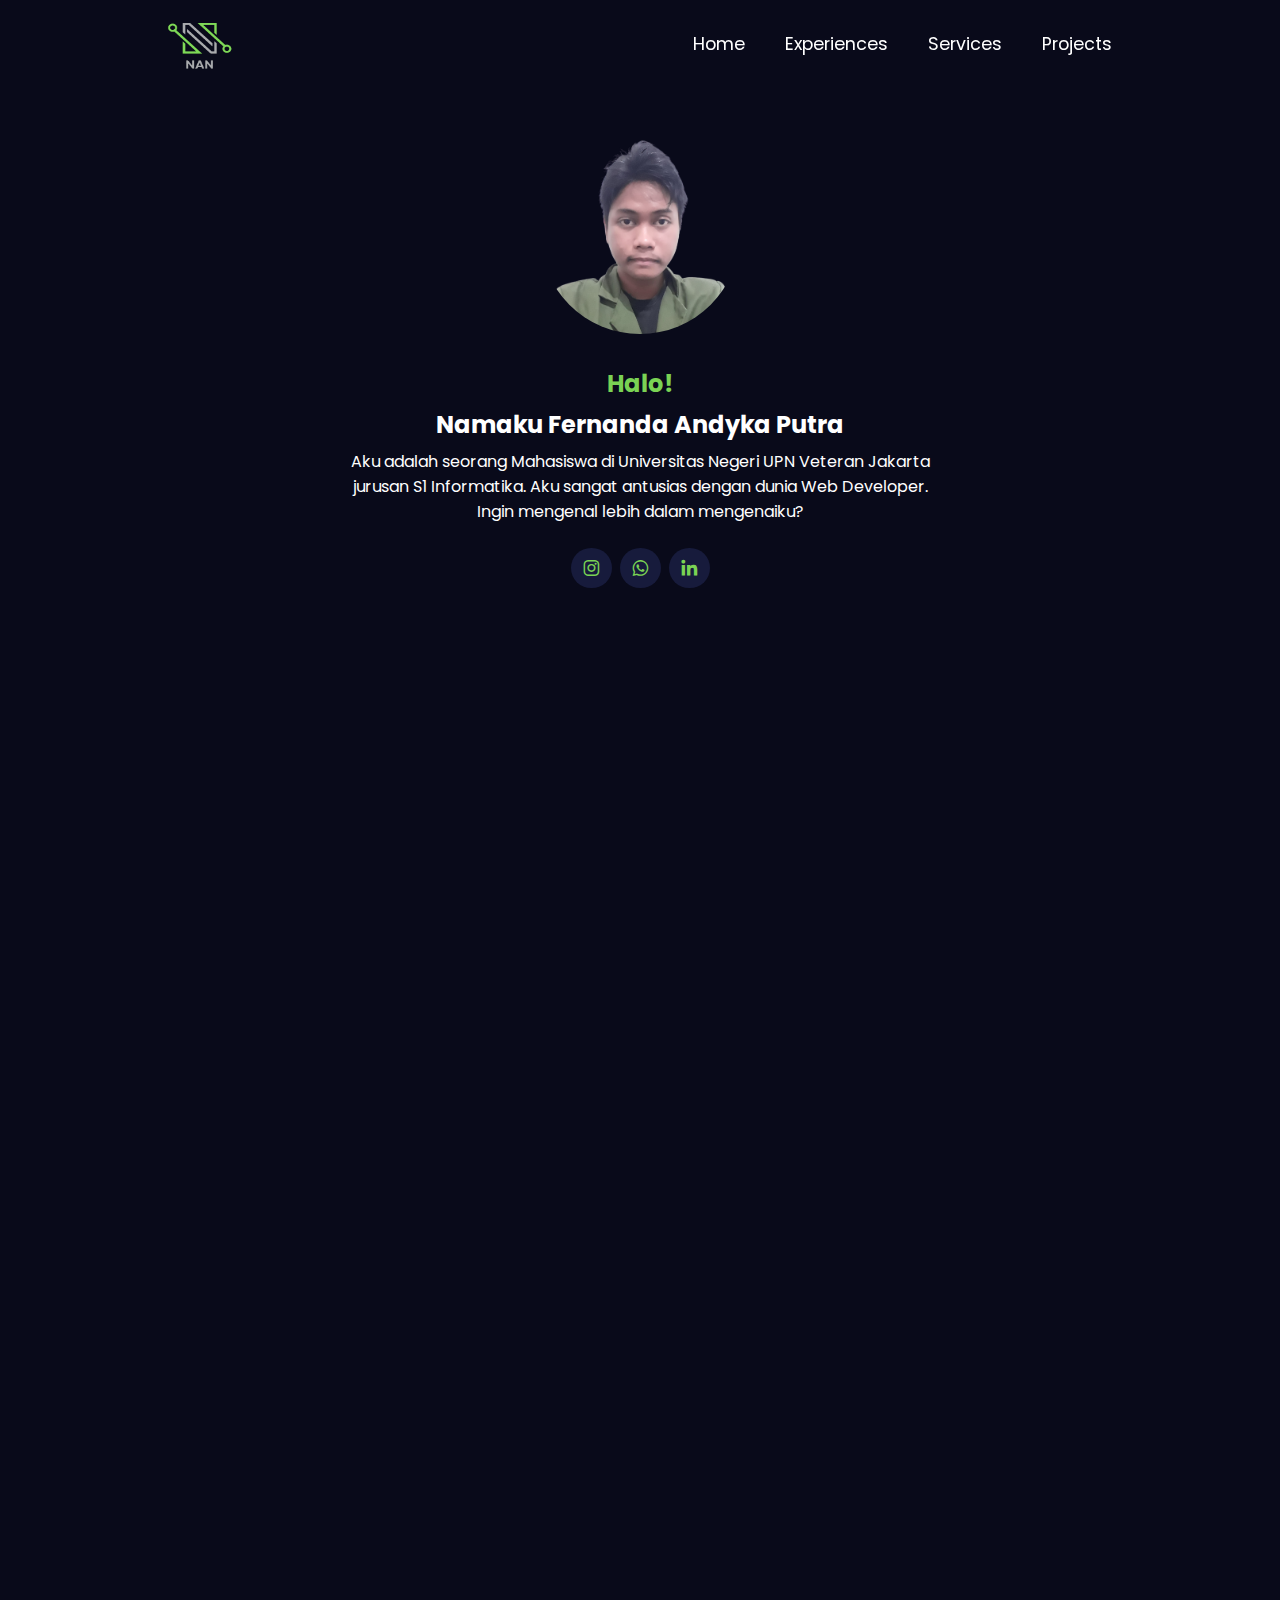
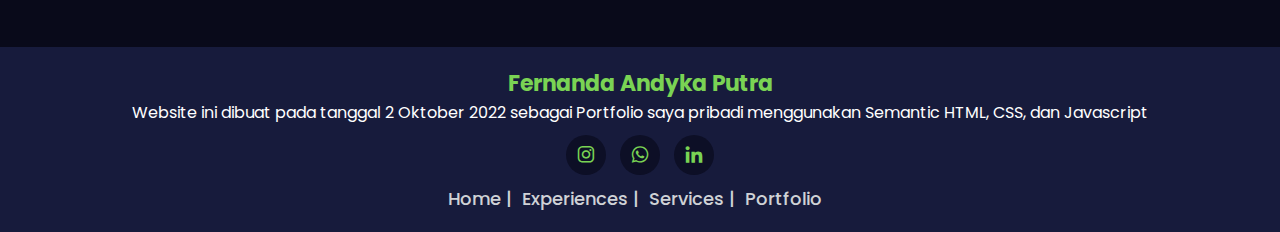
<file: index.html>
<!DOCTYPE html>
<html lang="en">
<head>
    <meta charset="UTF-8">
    <meta http-equiv="X-UA-Compatible" content="IE=edge">
    <meta name="viewport" content="width=device-width, initial-scale=1.0">
    <title>My Portfolio</title>
    <!-- LINK CSS -->
    <link rel="stylesheet" href="style.css">
    <!-- LINK BOX ICON -->
    <link href='https://unpkg.com/boxicons@2.1.4/css/boxicons.min.css' rel='stylesheet'>
</head>
<body>
    <!-- HEADER -->
    <header>
        <!-- NAV -->
        <nav class="nav container">
            <!-- LOGO -->
            <a href="#home">
                <img class= "logo" src="img\Logo NaN.png" alt=""">
            </a> 
            <!-- NAVBAR -->
            <ul class="navbar">
                <li><a href="#home" class="nav-link">Home</a></li>
                <li><a href="#exp" class="nav-link">Experiences</a></li>
                <li><a href="#services" class="nav-link">Services</a></li>
                <li><a href="#portfolio" class="nav-link">Projects</a></li>
            </ul>
            <!-- MENU ICON -->
            <div class="menu-icon">
                <div class="line1"></div>
                <div class="line2"></div>
                <div class="line3"></div>
            </div>
        </nav>
    </header>
    <main>
            <!-- HOME -->
        <div class="home container" id="home">
            <aside class="home-content">
                <div class="home-img">
                    <img src="img\foto.png" alt="">
                </div>
                <div class="home-text">
                    <h3>Halo!</h3>
                    <h2>Namaku Fernanda Andyka Putra</span></h2>
                    <p>
                        Aku adalah seorang Mahasiswa di Universitas Negeri UPN Veteran Jakarta jurusan S1 Informatika. Aku sangat antusias dengan dunia Web Developer. Ingin mengenal lebih dalam mengenaiku?
                    </p>
                    <!-- SOSMED -->
                    <div class="social">
                        <a target="_blank" href="https://www.instagram.com/fernanda_andyka/"><i class='bx bxl-instagram'></i></a>
                        <a target="_blank" href=" https://wa.me/6287884165248"><i class='bx bxl-whatsapp'></i></a>
                        <a target="_blank" href="https://www.linkedin.com/in/fernanda-andyka-putra-a6571924a/"><i class='bx bxl-linkedin'></i></a>
                    </div>                
                </div>
            </aside>
        </div>
        <!-- EXPERIENCES - MOBILE VIEW -->
        <div class="timeline container reveal" id="exp1">
            <!-- Heading -->
            <h2 class="heading">Experiences</h2>
            <!-- ISI -->
        <div class="wrapper">
            <i id="left" class='bx bxs-left-arrow'></i></i>
            <ul class="carousel">
              <li class="card">
                <div class="img"><img src="img/upnvj.png" alt="img" draggable="false"></div>
                <h2>UPN Veteran Jakarta</h2>
                <span>Mahasiswa S1</span>
                <ul>
                    <li>Jurusan S1 Informatika</li>
                    <li>IPK 3.92</li>
                </ul>
              </li>
              <li class="card">
                <div class="img"><img src="img/ksm.jpg" alt="img" draggable="false"></div>
                <h2>KSM Multimedia</h2>
                <span>Web Developer</span>
                <ul>
                    <li>Belajar web dasar dgn HTML, CSS, dan JS</li>
                    <li>Membuat web "Portfolio" dgn responsive</li>
                </ul>
              </li>
              <li class="card">
                <div class="img"><img src="img/bca.png" alt="img" draggable="false"></div>
                <h2>Bank BCA</h2>
                <span>Intern Web & App Dev <br>  Full Stack</span>
                <ul>
                    <li>Bergabung dgn tim IT di Head Office (Menara BCA)</li>
                    <li>Training Etika Bekerja & Outsystems 1 bulan</li>
                    <li>Membuat Website "Stockiper" dgn Outsystems</li>
                    <li>Membuat UI & API utk Stockiper Mobile</li>
                    <li>Bekerja dgn SCRUM</li>
                </ul>
              </li>
            </ul>
            <i id="right"  class='bx bxs-right-arrow'></i>
          </div>
        </div>

        <!-- EXPERIENCES WEB VIEW -->
        <div class="timeline reveal" id="exp">
            <!-- Heading -->
            <h2 class="heading">Experiences</h2>
            <!-- ISI -->
            
            <div class="isi-exp">
                <div class="container-exp left-constainer">
                <img src="img/upnvj.png">
                <div class="text-box" id="kiri">
                    <h2>Universitas Negeri <br> UPN Veteran Jakarta</h2>
                    <p>Kuliah S1</p>
                    <small>2020 - Sekarang</small>
                    <ul>
                        <li>Jurusan Informatika</li>
                        <li>IPK 3.92</li>
                    </ul>
                    <span class="left-container-arrow"></span>
                </div>
            </div>
            <div class="container-exp right-container">
                <img src="img/ksm.jpg">
                <div class="text-box" id="kanan">
                    <h2>KSM Multimedia FIK</h2>
                    <p>Anggota</p>
                    <small>2020 - 2021</small>
                    <ul>
                        <li>Belajar web dasar dgn HTML, CSS, dan JS</li>
                        <li>Membuat web "Portfolio" dgn responsive</li>
                    </ul>
                    <span class="right-container-arrow"></span>
                </div>
            </div>
            <div class="container-exp left-container">
                <img src="img/bca.png">
                <div class="text-box" id="kiri">
                    <h2>PT. Bank Central Asia Tbk</h2>
                    <p>Intern FullStack Web & App Dev</p>
                    <small>Feb - Juni 2023</small>
                    <ul>
                        <li>Bergabung dgn tim IT di Head Office (Menara BCA)</li>
                        <li>Training Etika Bekerja & Outsystems 1 bulan</li>
                        <li>Membuat Website "Stockiper" dgn Outsystems</li>
                        <li>Membuat UI & API utk Stockiper Mobile</li>
                        <li>Bekerja dgn SCRUM</li>
                    </ul>
                    <span class="left-container-arrow"></span>
                </div>
            </div>
        </div>
        </div>

        
        <!-- SERVICES -->
        <div class="services container reveal" id="services">
            <!-- Heading -->
            <h2 class="heading">Services</h2>
            <!-- ISI -->
            <article class="services-content">
                <div class="services-box flip-card">
                  <div class="flip-card-inner">
                    <div class="flip-card-front">
                      <i class='bx bx-code-alt'></i>
                      <h2>Front-End Web Dev</h2>
                      
                    </div>
                    <div class="flip-card-back">
                        <p>Memilki pengalaman dalam membuat website pada sisi Front-end. Menggunakan HTML, CSS, JavaScript, React, Blade, Tailwind CSS, dan Outsystems </p>
                    </div>
                  </div>
                </div>
              
                <div class="services-box flip-card">
                  <div class="flip-card-inner">
                    <div class="flip-card-front">
                        <i class='bx bx-server'></i>
                      <h2>Back-End Web Dev</h2>
                    </div>
                    <div class="flip-card-back">
                        <p>Memilki pengalaman dalam membuat website pada sisi Back-end, Menggunakan PHP, Laravel, Mysql, dan Outsystems  </p>
                    </div>
                  </div>
                </div>
              
                <div class="services-box flip-card">
                  <div class="flip-card-inner">
                    <div class="flip-card-front">
                      <i class='bx bx-palette' ></i>
                      <h2>Designing</h2>
                    </div>
                    <div class="flip-card-back">
                        <p>Memilki pengalaman dalam membuat desain website maupun mobile app, mulai dari logo, UI. Menggunakan Figma dan Canva</p>
                    </div>
                  </div>
                </div>
              
                <div class="services-box flip-card">
                  <div class="flip-card-inner">
                    <div class="flip-card-front">
                      <i class='bx bx-edit-alt'></i>
                      <h2>Others</h2>
                    </div>
                    <div class="flip-card-back">
                        <p>Memilki pengalaman dalam mengintegrasikan website dengan payment online seperti Midtrans dan mendeploy website ke VPS agar live</p>
                    </div>
                  </div>
                </div>
              </article>              
        </div>

        <!-- PORTFOLIO -->
        <div class="portfolio container reveal" id="portfolio">
            <!-- Heading -->
            <h2 class="heading">Project</h2>
            <!-- ISI -->
            <article class="portfolio-content">
                <div class="portfolio-box">
                    <img src="img\p0.png" alt="" class="portfolio-img">
                    <!-- Overlay -->
                    <div class="portfolio-overlay">
                        <h2>E-CARENT - LARAVEL 10</h2>
                        <a target="_blank" href="https://ecarent.ferdyradev.com">
                            <i class='bx bx-link-alt'></i>
                        </a>
                    </div>
                </div>
                <div class="portfolio-box">
                    <img src="img\p2.PNG" alt="" class="portfolio-img">
                    <!-- Overlay -->
                    <div class="portfolio-overlay">
                        <h2>BOOKING SHIP - MERN STACK</h2>
                        <a href="https://sosd.netlify.app/" target="_blank">
                            <i class='bx bx-link-alt'></i>
                        </a>
                    </div>
                </div>
                <div class="portfolio-box">
                    <img src="img\p4.png" alt="" class="portfolio-img">
                    <!-- Overlay -->
                    <div class="portfolio-overlay">
                        <h2>DESIGN - FIGMA</h2>
                        <button onclick="portBtn()">
                            <i class='bx bx-link-alt'></i>
                        </button>
                    </div>
                </div>
                <div class="portfolio-box">
                    <img src="img\p3.png" alt="" class="portfolio-img">
                    <!-- Overlay -->
                    <div class="portfolio-overlay">
                        <h2>Others</h2>
                        <button onclick="portBtn()">
                            <i class='bx bx-link-alt'></i>
                        </button>
                    </div>
                </div>
            </article>
        </div>
        
        <!-- LINK JS -->
        <script src="javascript.js"></script>
    </main>

    <footer class="footer">
        <h2>Fernanda Andyka Putra</h2>
        <p>Website ini dibuat pada tanggal 2 Oktober 2022 sebagai Portfolio saya pribadi menggunakan Semantic HTML, CSS, dan Javascript</p>
        <div class="social-icons">
            <a target="_blank" href="https://www.instagram.com/fernanda_andyka/"><i class='bx bxl-instagram'></i></a>
            <a target="_blank" href=" https://wa.me/6287884165248"><i class='bx bxl-whatsapp'></i></a>
            <a target="_blank" href="https://www.linkedin.com/in/fernanda-andyka-putra-a6571924a/"><i class='bx bxl-linkedin'></i></a>
        </div>
        <div class="footer-menu">
            <ul class="f-menu">
              <li><a href="#home">Home |</a></li>
              <li><a href="#exp">Experiences |</a></li>
              <li><a href="#services">Services |</a></li>
              <li><a href="#portfolio">Portfolio</a></li>
            </ul>
          </div>
      </footer>
</body>
</html>
</file>
<file: style.css>
/* Google Fonts */
@import url('https://fonts.googleapis.com/css2?family=Poppins:wght@400;500;600;700&display=swap');

*{
    font-family: 'Poppins', sans-serif;
    margin: 0;
    padding: 0;
    box-sizing: border-box;
    scroll-behavior: smooth;
    scroll-padding-top: 2rem;
}

/* Var Colors */
:root{
    --main-color: #7AD354;
    --body-color: #090a1a;
    --container-color: #171b3c;
    --heading-color: #222321;
    --box-color: #0d0f26;
    --bg-color: #fff;
}

body{
    color: var(--bg-color);
    background: var(--body-color);
    width: 100%;
}
img{
    width: 100%;
}
section{
    padding: 3rem 0 2rem;
}
a{
    text-decoration: none;
}

a:hover{
    text-decoration: none;
    color: #fff;
}

li{
    list-style: none;
}

.container{
    max-width: 960px;
    margin: auto;
    width: 100%;
}

.logo {
    width: 80px;
    height:70px;
    margin-top: -10px;
}

.navbar{
    display: flex;
    align-items: center;
    column-gap: 1.5rem;
    margin-top: -20px;
}

/* HEADER */
header{
    position: fixed;
    top: 0;
    left: 0;
    width: 100%;
    z-index: 100;
}

.nav{
    display: flex;
    align-items: center;
    justify-content: space-between;
    padding: 20px 0;
}

.nav-link{
    font-size: 1.1rem;
    padding: 4px 8px;
    border-radius: 0.2rem;
    color: #fff;
}

.nav-link:hover{
    background: var(--container-color);
    color: #7AD354;
    transition: 0.3s all linear;
}



/* MENU ICON */
.menu-icon{
    display: none;
    flex-direction: column;
    align-items: center;
    justify-content: center;
    row-gap: 5px;
    cursor: pointer;
    z-index: 200;
    transition: 0.3s;    
}

.menu-icon div{
    display: block;
    background: var(--bg-color);
    height: 2px;
    width: 24px;
    transition: 0.3s;
}

.move .line1{
    transform: rotate(-45deg) translate(-5px, 5px);
}
.move .line2{
    opacity: 0;
}
.move .line3{
    transform: rotate(45deg) translate(-5px, -5px);
}

.heading{
    font-size: 5rem;
    text-transform: uppercase;
    color: var(--heading-color);
    text-align: center;
    margin-bottom: 2.5rem;
}


/* HOME */
.home{
    min-height: 600px;
    display: flex;
    align-items: center;
    justify-content: center;
    padding-top: 7rem;
}

.home-content{
    position: relative;
    max-width: 600px;
    width: 100%;
    margin: auto;
    display: flex;
    flex-direction: column;
    align-items: center;
    justify-content: center;
}

.home-img{
    width: 200px;
    height: 200px;
    border-radius: 50%;
    overflow: hidden;
    margin-bottom: 2rem;
}

.home-img{
    margin-top: 10px;
    width: 200px;
    height: 200px;
    object-fit: cover;
    object-position: center;
}

.home-text{
    display: flex;
    flex-direction: column;
    align-items: center;
    justify-content: center;
    text-align: center;
}

.home-text h2{
    line-height: 3rem;
}

.home-text h3{
    position: relative;
    align-items: center;
    display: flex;
    column-gap: 0.5rem;
    font-size: 1.5rem;
    color: #7AD354;
}

.home-text p{
    font-size: 1rem;
    margin-bottom: 1.5rem;
}

.social{
    display: flex;
    align-items: center;
    column-gap: 0.5rem;
}

.social .bx::hover{
    background-color: #171b3c

}

.social .bx{
    font-size: 1.3rem;
    padding: 10px;
    border-radius: 50px;
    color: #7AD354;
    background: var(--container-color);
}

/* ABOUT */
.timeline{
    position: relative;
    margin: 100px auto;
    max-width: 990px;
}

.container-exp{
    padding: 10px 50px;
    position: relative;
    width: 50%;
}

.text-box ul li {
    list-style: disc !important;
    text-align: justify;
    margin-left: 2em;
}

.text-box{
    padding: 20px 30px;
    background: #171b3c;
    position: relative;
    border-radius: 6px;
    font-size: 15px;
}

.left-container{
    left:0;
}

.right-container{
  left: 50%;
}

.container-exp img{
    position: absolute;
    width: 40px;
    border-radius: 50%;
    right: -20px;
    top: 32px;
    z-index: 10; 
}

.right-container img{
    left: -20px;
}

.isi-exp::after{
    content: " ";
    position: absolute;
    width: 6px;
    height: 85%;
    background: #fff;
    top: 160px;
    left: 50%;
    margin-left: -3px;
    z-index: -1;
}


.text-box h2{
    font-weight: 600;
    color: var(--main-color);
}

.text-box small{
    display: inline-block;
    margin-bottom: 16px;
}

.left-container-arrow{
    height: 0;
    width: 0;
    position: absolute;
    top: 28px;
    z-index: 1;
    border-top: 15px solid transparent;
    border-bottom: 15px solid transparent;
    border-left: 15px solid var(--container-color) ;
    right: -15px;
}


.right-container-arrow{
    height: 0;
    width: 0;
    position: absolute;
    top: 28px;
    z-index: 1;
    border-top: 15px solid transparent;
    border-bottom: 15px solid transparent;
    border-right: 15px solid var(--container-color);
    left: -15px;
}



/* SERVICES */
.services-content {
    display: flex;
    flex-wrap: wrap;
    justify-content: center;
    column-gap: 50px;
    row-gap: 30px;
  }
  
  .flip-card-inner {
    width: 100%;
    height: 100%;
    position: relative;
    transition: transform 0.6s;
    transform-style: preserve-3d;
    transform-origin: center;
  }
  
  .flip-card:hover .flip-card-inner {
    transform: rotateY(180deg);
  }
  
  .flip-card-front,
  .flip-card-back {
    width: 100%;
    height: 100%;
    position: absolute;
    backface-visibility: hidden;
  }
  
  .flip-card-front {
    background-color: var(--container-color);
    display: flex;
    align-items: center;
    justify-content: center;
    flex-direction: column
}
  
.flip-card-back {
    background-color: var(--container-color);
    transform: rotateY(180deg);
    display: flex;
    align-items: center;
    justify-content: center;
    flex-direction: column;
  }

.services-box{
    display: flex;
    flex-direction: column;
    align-items: center;
    text-align: center;
    background: var(--body-color);
    border-radius: 0.4rem;
    width: 400px;
    height: 220px;
    perspective: 500px;
    cursor: pointer;
}

.services-box:hover{
    transform: scale(1.05);
    transition: o.5s all cubic-bezier(0.075, 0.82, 0.165, 1);
}

.services-box .bx{
    font-size: 1.5rem;
    color: var(--main-color);
    padding: 10px;
    border-radius: 5rem;
    border: 2px dashed;
    margin-bottom: 10px;
}

.services-box h2{
    font-size: 1.2rem;
    font-weight: 600;
    margin: 0.5rem 0;
    color: var(--main-color);
}
.services-box p{
    font-size: 0.9rem;
    padding: 0px 30px;
}

/* PORTFOLIO */
.portfolio-content{
    display: grid;
    grid-template-columns: repeat(2,1fr);
    gap : 2rem;
    margin-bottom: 50px;
}

.portfolio-box{
    position: relative;
    width: 100%;
    height: 320px;
    border-radius: 1rem;
    overflow: hidden;
}

.portfolio-img{
    width: 100%;
    height: 100%;
    object-fit: cover;
    object-position: center;
}

.portfolio-overlay{
    position: absolute;
    top:-100%;
    left: 0;
    width: 100%;
    height: 100%;
    display: flex;
    flex-direction: column;
    align-items: center;
    justify-content: center;
    background: hsl(234, 45%, 16%, 0.7);
}

.portfolio-overlay h2{
    font-size: 1.6rem;
    font-weight: 600;
    margin-bottom: 10px;
}

.portfolio-overlay .bx{
    font-size: 24px;
    padding: 10px;
    background: var(--main-color);
    color: var(--bg-color);
    border-radius: 4px;
}
.portfolio-overlay .bx:hover{
    background: #546eff;
    transition: 0.3 all linear;
}

.portfolio-box:hover .portfolio-overlay{
    top: 0;
    transition: 0.3s all ease 0s;
}

.footer {
    background-color: var(--container-color);
    color: #fff;
    padding: 20px;
    text-align: center;
    font-size: 14px;
  }

.footer h2{
    font-size: 22px;
    color: var(--main-color);
}

.footer-menu ul{
    display: flex;
    text-align: center;
    justify-content: center;
  }

.footer-menu ul li{
    padding-right: 10px;
    display: block;
}
    
.footer-menu ul li a{
      color: #cfd2d6;
      text-decoration: none;
      font-weight: 500;
      font-size: 18px;
}

.footer-menu ul li a:hover{
      color: var(--main-color);
}
  

.footer a {
    color: #fff;
    text-decoration: none;
}
  
@media (min-width: 768px) {
    .footer {
      font-size: 16px;
    }
}
  

@media (max-width: 767px) {
    .footer {
      font-size: 14px;
    }
}
  
@media (max-width: 480px) {
    .footer {
      font-size: 12px;
    }
    .footer-menu ul li a{
        font-size: 13px;
  }
}
  
.social-icons {
    margin-top: 10px;
    margin-bottom: 10px;
}
  
.social-icons a {
    display: inline-block;
    justify-content: center;
    text-align: center;
    margin: 0 5px;
    padding-top: 7px;
    width: 40px;
    height: 40px;
    background-color: var(--box-color);
    border-radius: 50%;
    line-height: 30px;
    text-align: center;
    color: var(--main-color);
    font-size: 22px;
    transition: background-color 0.3s ease;
}
  
.social-icons a:hover {
    background-color: #555;
    color: #fff;
}

.reveal{
    position: relative;
    transform: translateY(150px);
    opacity: 0;
    transition: all 2s ease;
}
  
.reveal.active{
    transform: translateY(0px);
    opacity: 1;
}


/* Resposive */
@media (max-width:990px){
    .container{
        margin: 0 auto;
        width: 90%;
    }
}

@media (max-width:892px){
    section{
        padding: 2rem 0;
    }
    .nav{
        padding: 12px 0;
    }
    .heading{
        font-size: 4rem;
    }
    .portfolio-box{
        height: 275px;
    }
}

@media (max-width:775px){
    .nav{
        padding: 10px 0;
    }
    .logo{
        font-size: 1.1rem;
    }
    .home{
        min-height: 500px;
        padding-top: 6rem;
    }
    .home-text h3{
        font-size: 1rem;
    }
    .home-text p{
        font-size: 0.82rem;
    }
    .services-content{
        grid-template-columns: repeat(2,1fr);
    }
    .portfolio-box{
        height: 245px;
    }
    .menu-icon{
        display: flex;
    }
    .navbar{
        position: absolute;
        top: 0;
        right: -100%;
        width: 100%;
        height: 100vh;
        background: var(--box-color);
        display: flex;
        flex-direction: column;
        align-items: center;
        padding: 50px 20px;
        transition: 0.5s all cubic-bezier(0.075, 0.82, 0.165, 1);
    }
    .open-menu{
        right: 0;
        transition: 0.5s all cubic-bezier(0.075, 0.82, 0.165, 1);
    }
    .nav-link{
        display: block;
        margin: 1rem 0;
    }
}

@media (max-width:635px){
    .exp-content{
        grid-template-columns: 1fr;
        margin-left: -10px;
    }
    .text-box ul li {
        list-style: disc !important;
        text-align: left;
        margin-left: 1.5em;
    }
    .container-exp {
        padding: 10px 25px;
    }
    .text-box{
        font-size: 12px;
        padding: 2px 5px;
    }
    .text-box h2{
        font-weight: 500;
        font-size: 15px;
    }
    .left-container-arrow,
    .right-container-arrow{
        display: none;
    }
    .isi-exp::after{
        height: 80%;
        top: 145px;
    }
}

@media (max-width:450px){
    #exp{
        display: none;
    }
    .home{
        min-height: 485px;
        padding-top: 5rem;
    }
    .home-img{
        width: 140px;
        height: 140px;
    }
    .home-text h2{
        font-size: 1.1rem;
        line-height: 3rem;
    }
    .home-text p br{
        display: contents;
    }
    .heading{
        font-size: 3rem;
    }
    .services-content, .portfolio-content{
        grid-template-columns: 1fr;
    }
    .text-box{
        font-size: 12px;
        padding: 2px 10px;
    }
    .text-box h2{
        font-weight: 500;
        font-size: 15px;
    }
    .isi-exp::after{
        height: 82%;
        top: 120px;
    }
    .container-exp img{
        width: 35px;
        border-radius: 50%;
        right: -16px;
    }
    .container-exp {
        padding: 10px 30px;
    }
    .left-container-arrow,
    .right-container-arrow{
        display: none;
    }
    .isi-exp::after{
        height: 84%;
        top: 145px;
    }
    .container-exp img{
        top: 10px;
    }
}

#kiri{
    position: relative;
    transform: translateX(-50px);
    opacity: 0;
    transition: all 2s ease;
  }
  
#kiri.active{
    transform: translateX(0px);
    opacity: 1;
  }

#kanan{
    position: relative;
    transform: translateX(25px);
    opacity: 0;
    transition: all 2s ease;
  }
  
#kanan.active{
    transform: translateX(0px);
    opacity: 1;
  }

@media (min-width: 0px) and (max-width: 450px) {

  .wrapper i {
    top: 60%;
    height: 40px;
    width: 40px;
    cursor: pointer;
    font-size: 1.25rem;
    position: absolute;
    text-align: center;
    line-height: 40px;
    background: var(--main-color);
    border-radius: 50%;
    box-shadow: 0 3px 6px rgba(0,0,0,0.23);
    transform: translateY(-50%);
    transition: transform 0.1s linear;
  }
  .wrapper i:active{
    transform: translateY(-50%) scale(0.85);
  }
  .wrapper i:first-child{
    left: -15px;
  }
  .wrapper i:last-child{
    right: -15px;
  }
  .wrapper .carousel{
    display: grid;
    grid-auto-flow: column;
    overflow-x: auto;
    scroll-snap-type: x mandatory;
    gap: 16px;
    border-radius: 8px;
    scroll-behavior: smooth;
    scrollbar-width: none;
    grid-auto-columns: 100%;
  }
  .carousel::-webkit-scrollbar {
    display: none;
  }
  .carousel.no-transition {
    scroll-behavior: auto;
  }
  .carousel.dragging {
    scroll-snap-type: none;
    scroll-behavior: auto;
  }
  .carousel.dragging .card {
    cursor: grab;
    user-select: none;
  }
  .carousel :where(.card, .img) {
    display: flex;
    justify-content: center;
    align-items: center;
  }
  .carousel .card {
    scroll-snap-align: start;
    height: 442px;
    list-style: none;
    background: var(--container-color);
    cursor: pointer;
    flex-direction: column;
    border-radius: 8px;
    padding-top: 30px ;
  }
  .carousel .card .img {
    background: #8B53FF;
    height: 80px;
    width: 80px;
    border-radius: 50%;
  }
  .card .img img {
    width: 80px;
    height: 80px;
    border-radius: 50%;
    object-fit: cover;
    border: 4px solid #fff;
  }
  .carousel .card h2 {
    font-weight: 500;
    font-size: 1.36rem;
    margin: 30px 0 5px;
    color: var(--main-color);
  }
  .carousel .card span {
    color: #ffffff;
    font-size: 1rem;
    text-align: center;
  }
  .carousel .card ul li{
    color: #ffffff;
    font-size: 0.9rem;
    list-style: disc !important;
    text-align: justify;
  }

  .carousel .card ul{
    color: #6A6D78;
    font-size: 1rem;
    list-style: disc !important;
    text-align: justify;
    margin: 2em;
  }
}

@media (min-width: 451px){
    #exp1{
        display: none;
    } 
}
</file>
